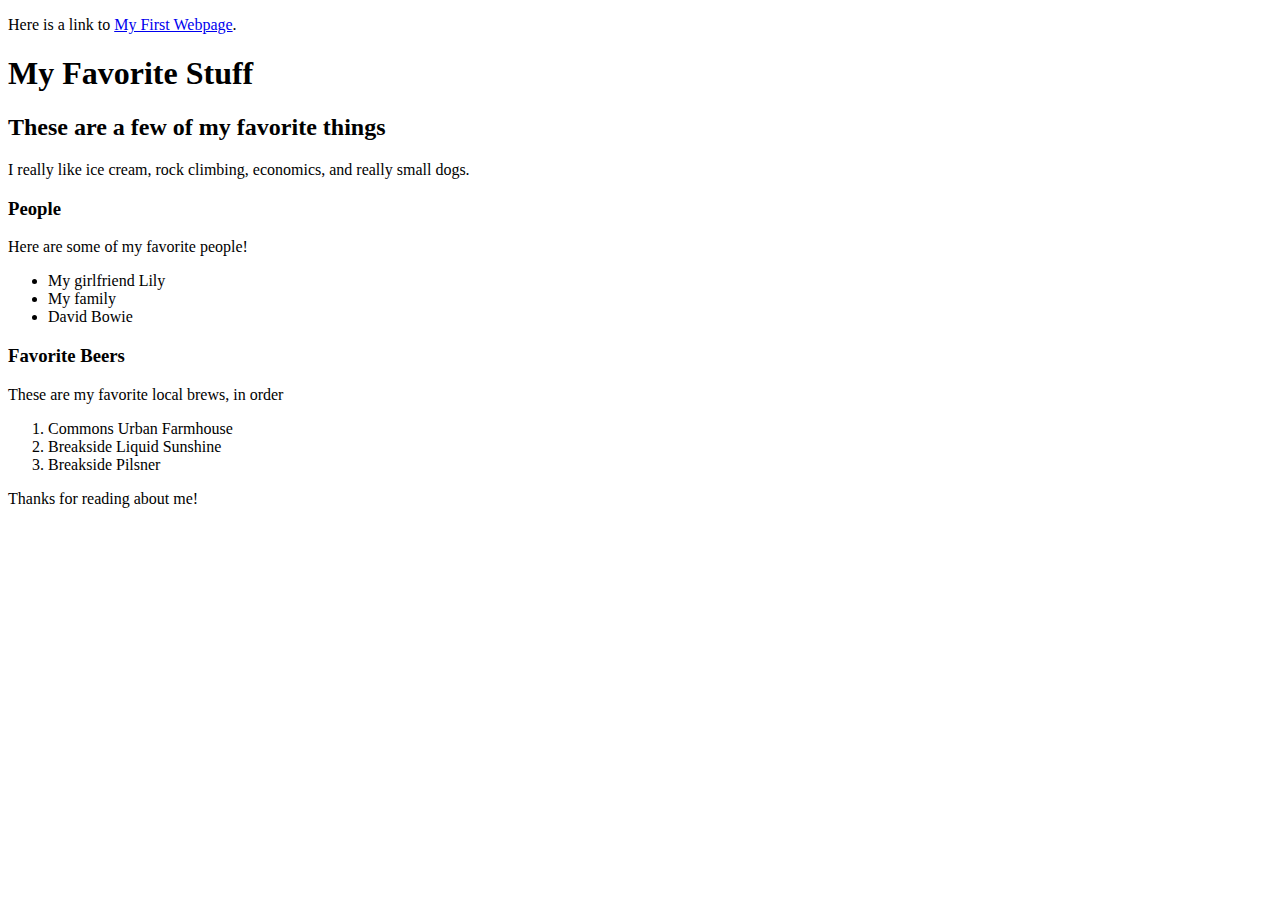
<file: index.html>
<!doctype html>
<html>
<head>
  <title>Julian's Favorite Things</title>
</head>
<body>
  <p>Here is a link to <a href="my-first-webpage.html">My First Webpage</a>.</p>

  <h1>My Favorite Stuff</h1>
  <h2>These are a few of my favorite things</h2>
    <P>I really like ice cream, rock climbing, economics, and really small dogs.</p>
  <h3>People</h3>
    <p>Here are some of my favorite people!</p>
    <ul>
      <li>My girlfriend Lily</li>
      <li>My family</li>
      <li>David Bowie</li>
    </ul>

  <h3>Favorite Beers</h3>
  <p>These are my favorite local brews, in order</p>
  <ol>
    <li>Commons Urban Farmhouse</li>
    <li>Breakside Liquid Sunshine</li>
    <li>Breakside Pilsner</li>
  </ol>

  <p>Thanks for reading about me!</p>

</body>
</html>














</html>
</file>
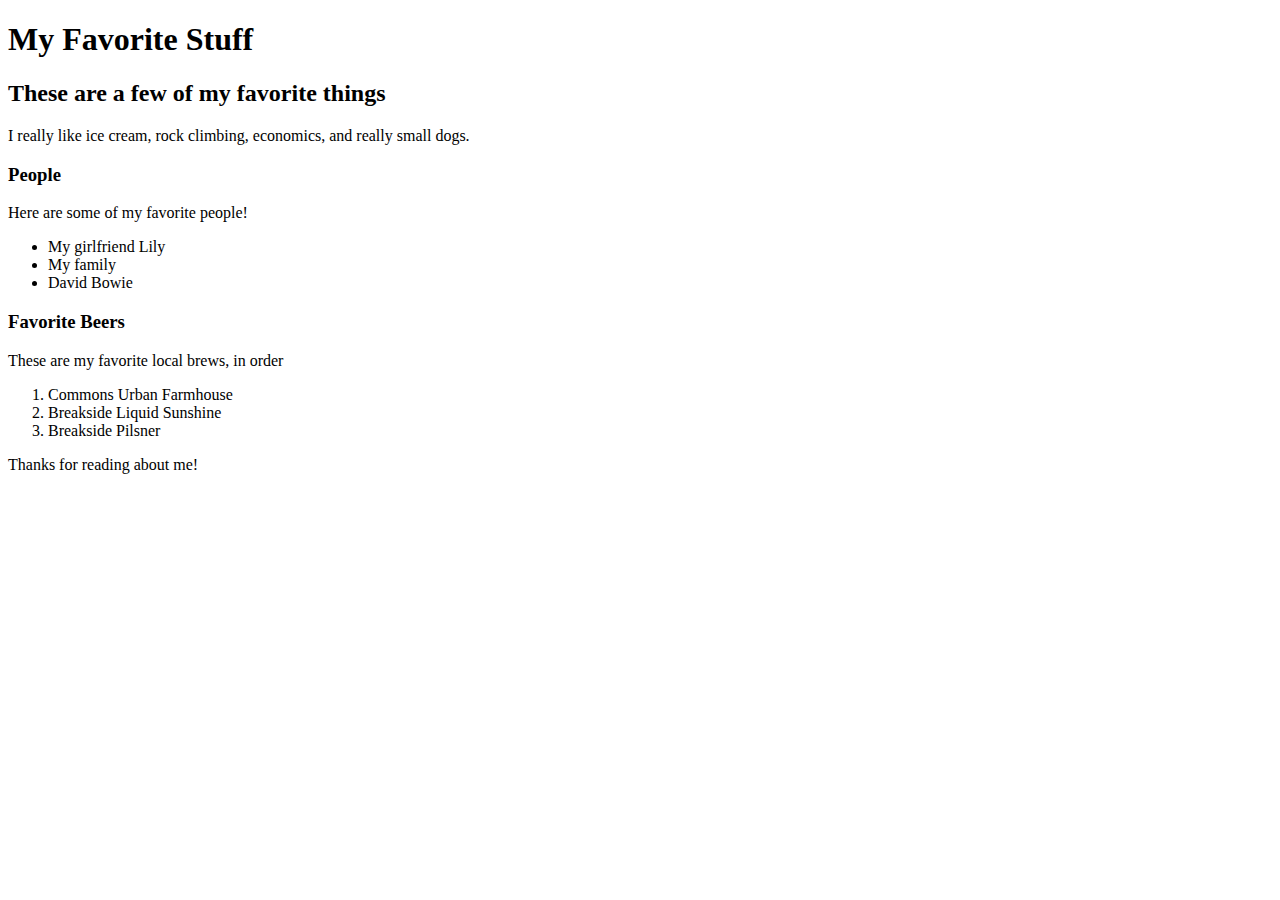
<file: favorite-things.html>
<!doctype html>
<html>
<head>
  <title>Julian's Favorite Things</title>
</head>
<body>
  <h1>My Favorite Stuff</h1>
  <h2>These are a few of my favorite things</h2>
    <P>I really like ice cream, rock climbing, economics, and really small dogs.</p>
  <h3>People</h3>
    <p>Here are some of my favorite people!</p>
    <ul>
      <li>My girlfriend Lily</li>
      <li>My family</li>
      <li>David Bowie</li>
    </ul>

  <h3>Favorite Beers</h3>
  <p>These are my favorite local brews, in order</p>
  <ol>
    <li>Commons Urban Farmhouse</li>
    <li>Breakside Liquid Sunshine</li>
    <li>Breakside Pilsner</li>
  </ol>

  <p>Thanks for reading about me!</p>

</body>
</html>














</html>
</file>
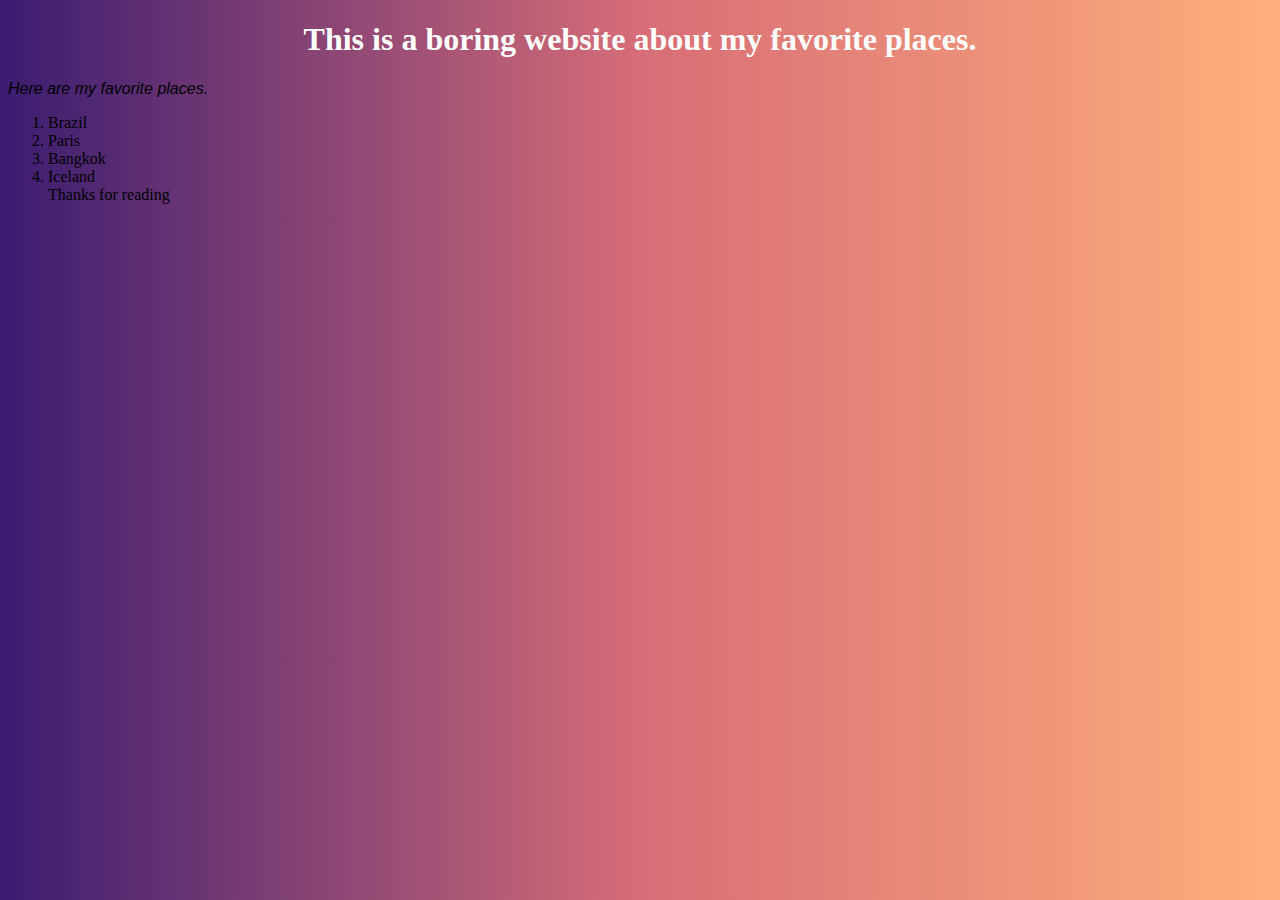
<file: my-favorite-places.html>
<!DOCTYPE html>
<html>
  <head>
    <link href="css/styles.css" rel="stylesheet" type="text/css">
    <meta charset="utf-8">
    <title>My Favorite Places</title>
  </head>
  <body>
    <h1>This is a boring website about my favorite places.</h1>
    <P>
      <a><i> Here are my favorite places.</i></a>
      <ol>
        <li>Brazil</li>
        <li>Paris</li>
        <li>Bangkok</li>
        <li>Iceland</li>
      <a> Thanks for reading</a>
    </p>
  </body>
</html>
</file>
<file: css/styles.css>
h1 {
  color: #ffffff;
  text-align: center;
}

h2 {
  font-style: italic;
  text-align: center;
  font-weight: bolder;
}

p {
  font-family: sans-serif;
}

ul {
  font-size: 20px;
  line-height: 30px;
}
body {background: #3a1c71; /* fallback for old browsers */
  background: -webkit-linear-gradient(to right, #3a1c71, #d76d77, #ffaf7b); /* Chrome 10-25, Safari 5.1-6 */
  background: linear-gradient(to right, #3a1c71, #d76d77, #ffaf7b); /* W3C, IE 10+/ Edge, Firefox 16+, Chrome 26+, Opera 12+, Safari 7+ */
}
</file>
